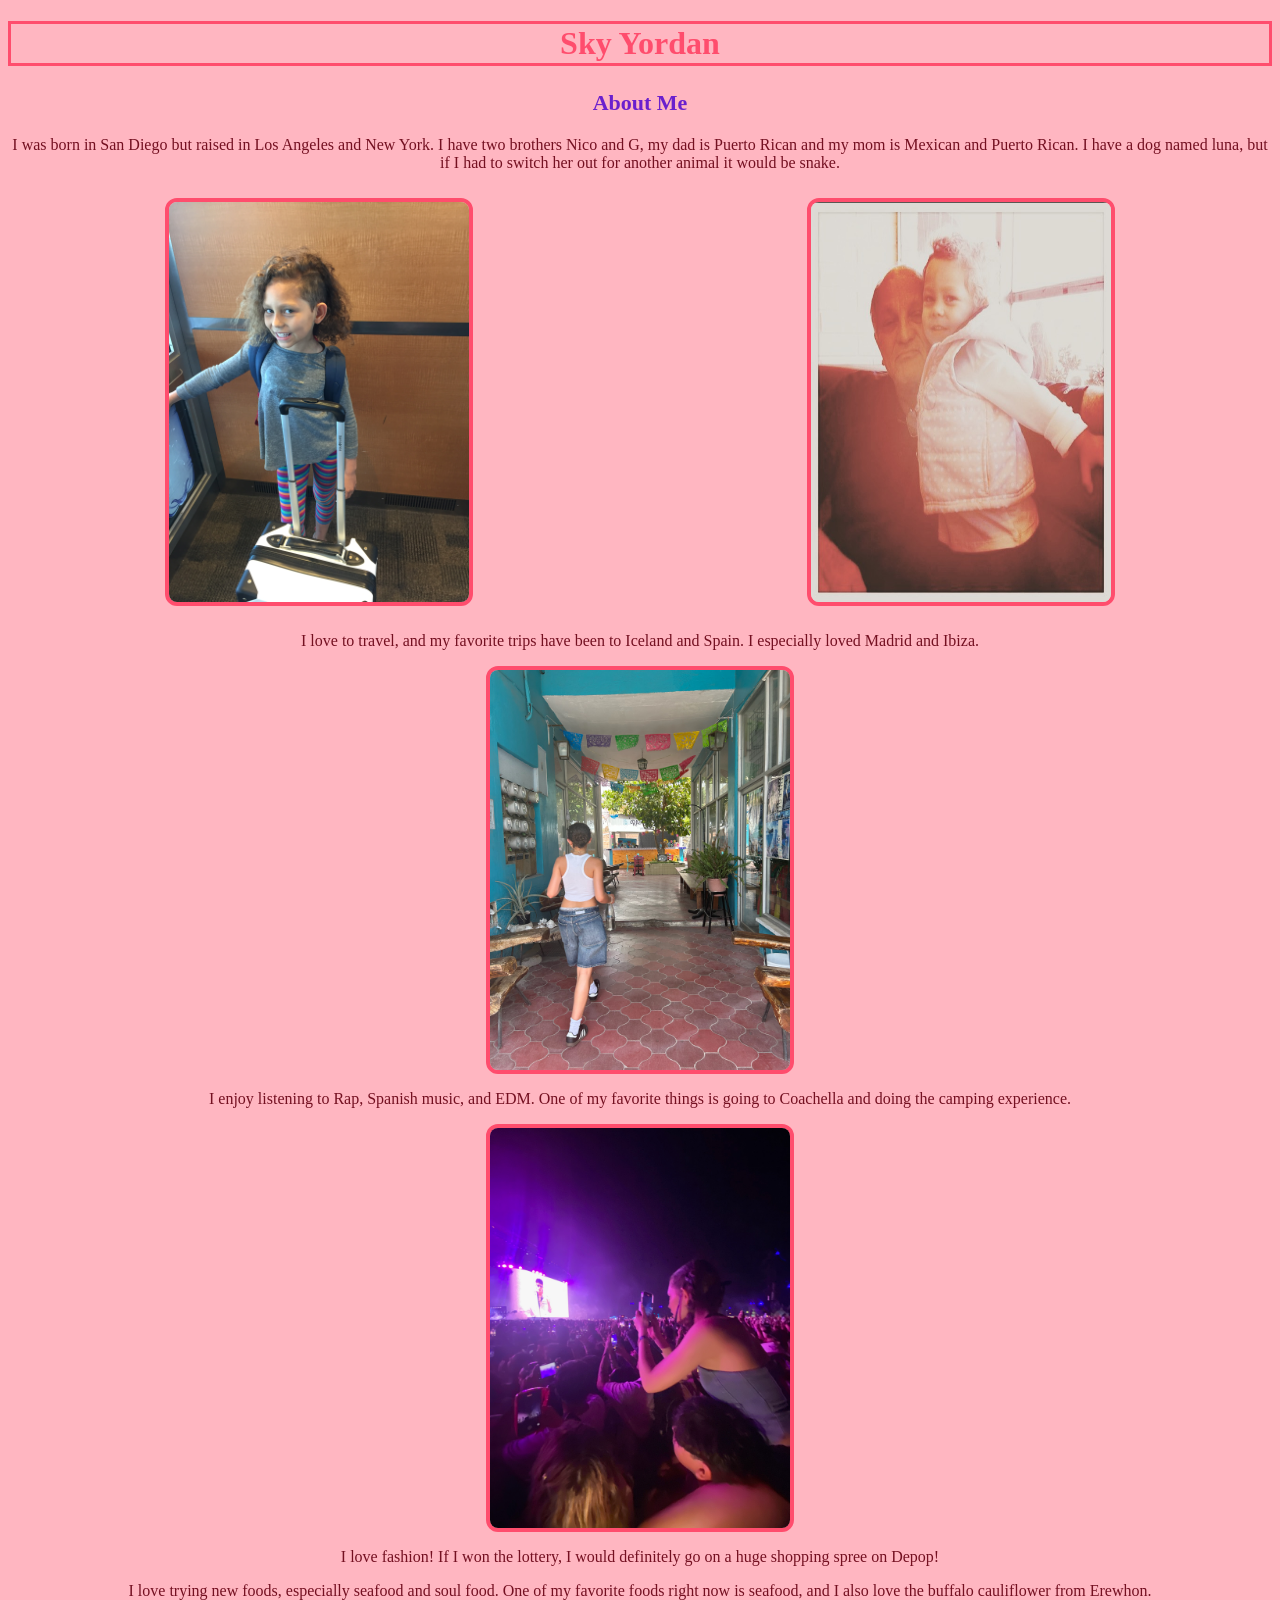
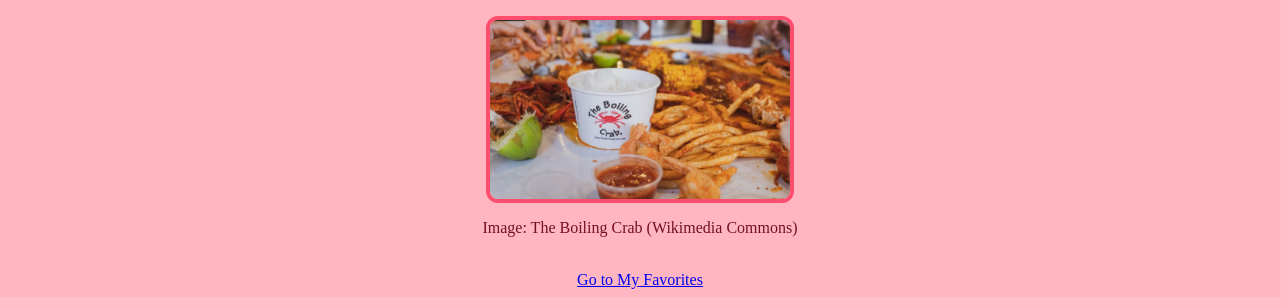
<file: index.html>
<!DOCTYPE html>
<html>
  <head>
    <title>Sky Yordan</title>

    <link rel="stylesheet" href="style.css">
  </head>

  <body>

    <h1 class="title">Sky Yordan</h1>

    <h2 class="subtitle">About Me</h2>

    <p class="text">
      I was born in San Diego but raised in Los Angeles and New York. I have two brothers Nico and G, my dad is Puerto Rican and my mom is Mexican and Puerto Rican. I have a dog named luna, but if I had to switch her out for another animal it would be snake.  
    </p>  

    <div class="photo-row">
      <img src="me.JPG" class="img">
      <img src="grandpa.JPG" class="img">
    </div>
    <p class="text">
       I love to travel, and my favorite trips have been to Iceland and Spain. I especially loved Madrid and Ibiza.
    </p>
    <img src="mexico.JPG" alt="mexico" class="img">
    <p class="text">
      I enjoy listening to Rap, Spanish music, and EDM. One of my favorite things is going to Coachella and doing the camping experience.
    </p>
    <img src="concert.JPG" alt="concert" class="img">
    <p class="text">
      I love fashion! If I won the lottery, I would definitely go on a huge shopping spree on Depop!
    </p>

    <p class="text">
      I love trying new foods, especially seafood and soul food. One of my favorite foods right now is seafood, and I also love the buffalo cauliflower from Erewhon.
    </p>
   
    <img src="seafood.png" alt="Seafood" class="img">

    <p class="caption">Image: The Boiling Crab (Wikimedia Commons)</p>

    <br>

    <a href="favorites.html">Go to My Favorites</a>

  </body>
</html>
</file>
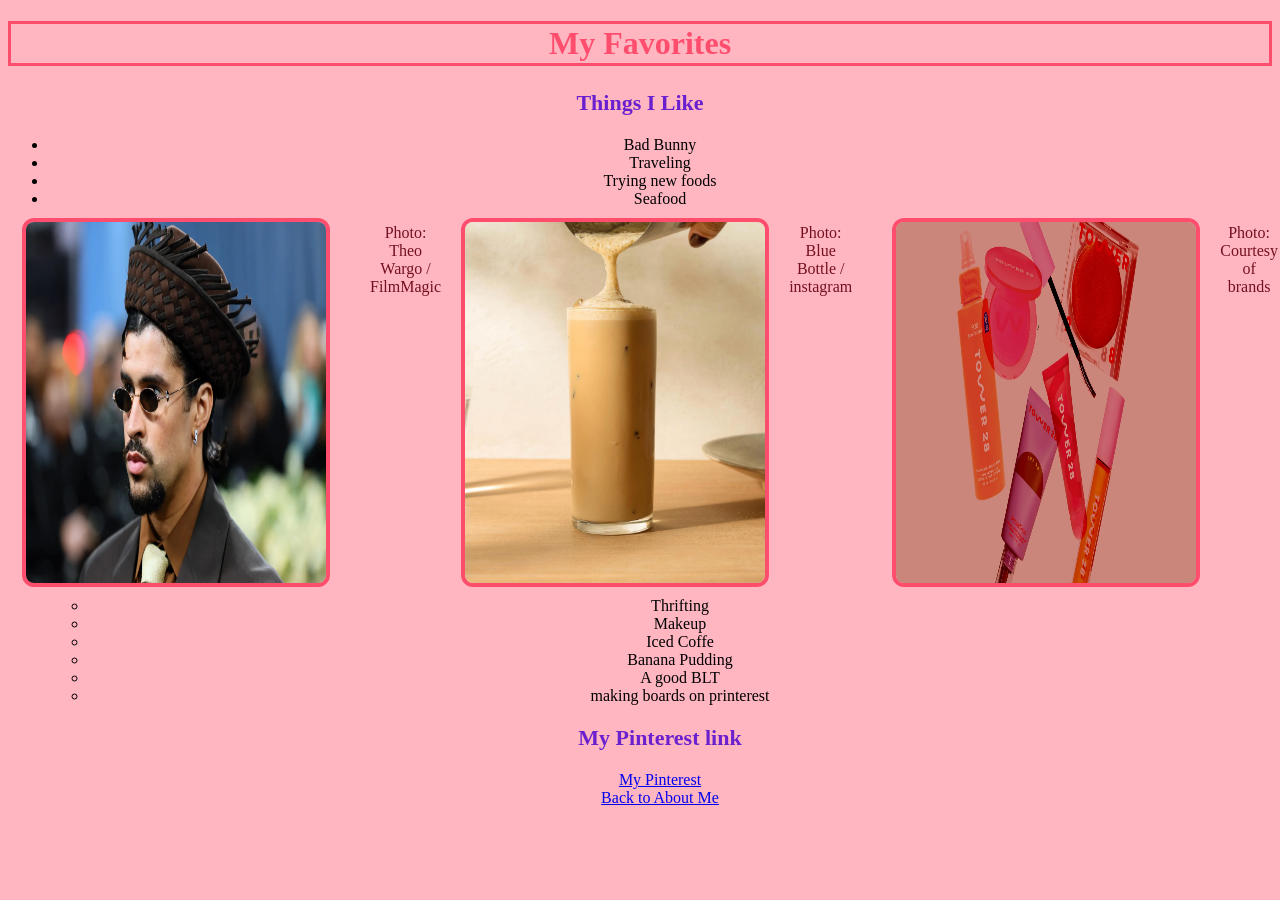
<file: favorites.html>
<!DOCTYPE html>
<html>
  <head>
    <title>My Favorites</title>
    <link rel="stylesheet" href="style.css">
  </head>

  <body>

    <h1 class="title">My Favorites</h1>

    <h2>Things I Like</h2>
    <ul class="list">
      <li>Bad Bunny</li>
      <li>Traveling</li>
      <li>Trying new foods</li>
      <li>Seafood</li>
     
   
      <div class="photo-row">
        <img src="Bad-Bunny.png" class="fav">
        <br>
        <p class="caption">Photo: Theo Wargo / FilmMagic</p>
        <img src="coffee.png" class="fav">
        <p class="caption">Photo: Blue Bottle / instagram</p>
        <br>
        <img src="Tower-28.png" class="fav">
        <p class="caption">Photo: Courtesy of brands</p>
        <br>
      </div>
      <ul class="list">
        <li>Thrifting</li>
        <li>Makeup</li>
        <li>Iced Coffe </li>
        <li>Banana Pudding</li>
        <li>A good BLT</li>
        <li>making boards on printerest</li>
      </ul>

    <h2 class="title">My Pinterest link</h2>
    <a href="https://pin.it/27BKb7xo4" target="_blank">My Pinterest</a>
    <br>
    
    <a href="index.html">Back to About Me</a>
    <br>
    

  </body>
</html>
</file>
<file: style.css>
body {
  background-color: lightpink;
}
p{
  color: #741021;
  text-align: center;
}
h1 {
  color: #ff4d6d;     
  text-align: center;
  border: 3px solid #ff4d6d;
  padding: 1px;
}
h2 {
  color: #6a20ce;     
  text-align: center;
  border: 2px #6a4c93;
  padding: 2px;
  font-size: 22px;
}
 list {
  font-size: 15px;
  font-family: Times New Roman;
  text-align: center;
}
.img {
  width: 300px;
  display: block;
  margin: 10px auto;
  border: 4px solid #ff4d6d;
  border-radius: 12px;         
} .photo-row {
  display: flex;
  justify-content: center;
  gap: 20px;

}
.fav {
  width: 300px;
  display: block;
  margin: 10px auto;
  border: 4px solid #ff4d6d;
  border-radius: 12px;         
} .photo-row {
  display: flex;
  justify-content: center;
  gap: 20px;
}
   body {
     text-align: center;
   }
</file>
